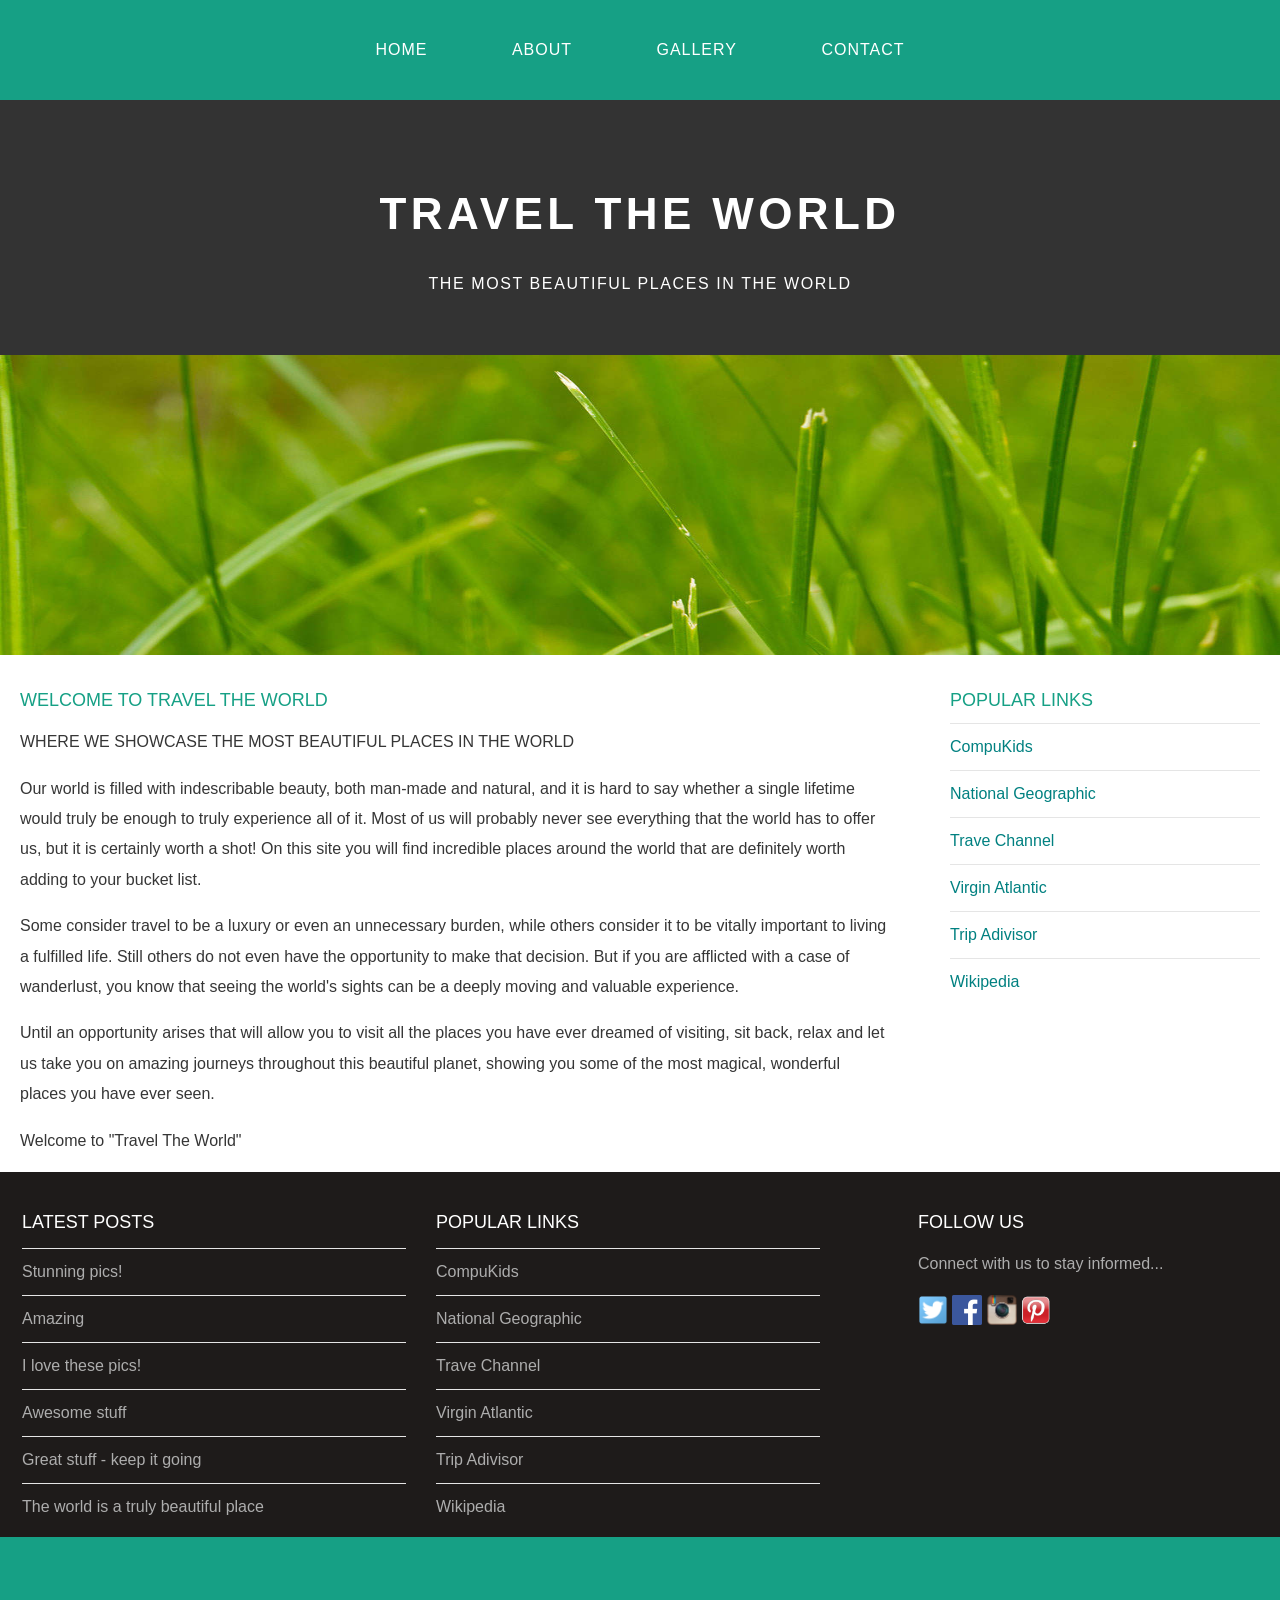
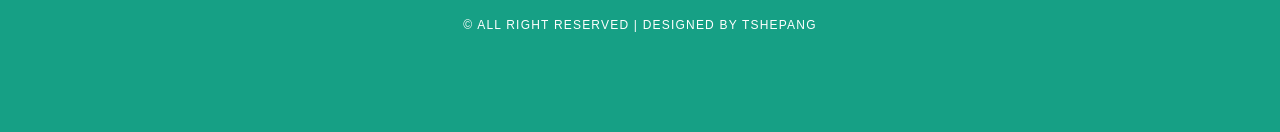
<file: index.html>
<!DOCTYPE html>
<html lang="en">
<head>
    <title>Travel The World</title>
    <link rel="stylesheet" href="styles.css">
</head>
<body>
    <div id="menu">
        <ul>
            <li><a href="#">Home</a></li>
            <li><a href="about.html">About</a></li>
            <li><a href="gallery.html">Gallery</a></li>
            <li><a href="contact.html">Contact</a></li>
        </ul>
    </div>

    <div id="header">
        <h1>TRAVEL THE WORLD</h1>
        <p>THE MOST BEAUTIFUL PLACES IN THE WORLD</p>
    </div>

    <div id="banner">
        <img src="images/pic01.jpg"/>
    </div>

    <div id="page">
        <div id="content">
            <h2>Welcome to Travel The World</h2>
            <p>WHERE WE SHOWCASE THE MOST BEAUTIFUL PLACES IN THE WORLD</p>
            <p>Our world is filled with indescribable beauty, both man-made and natural, and it is hard to say whether a single lifetime would truly be enough to truly experience all of it. Most of us will probably never see everything that the world has to offer us, but it is certainly worth a shot! On this site you will find incredible places around the world that are definitely worth adding to your bucket list.</p>
            <p>Some consider travel to be a luxury or even an unnecessary burden, while others consider it to be vitally important to living a fulfilled life. Still others do not even have the opportunity to make that decision. But if you are afflicted with a case of wanderlust, you know that seeing the world's sights can be a deeply moving and valuable experience.</p>
            <p>Until an opportunity arises that will allow you to visit all the places you have ever dreamed of visiting, sit back, relax and let us take you on amazing journeys throughout this beautiful planet, showing you some of the most magical, wonderful places you have ever seen.</p>
            <p>Welcome to "Travel The World"</p>
        </div>
        <div id="sidebar">
            <h2>Popular Links</h2>
            <ul class="styled">
                <li><a href="http://www.compukids.me">CompuKids</a></li>
                <li><a href="http://www.nationalgeographic.com/">National Geographic</a></li>
                <li><a href="http://www.travelchannel.com/">Trave Channel</a></li>
                <li><a href="http://www.virgin-atlantic.com/us/en.html">Virgin Atlantic</a></li>
                <li><a href="http://www.tripadvisor.com">Trip Adivisor</a></li>
                <li><a href="https://en.wikipedia.org/wiki/Main_Page">Wikipedia</a></li>
            </ul>
        </div>
    </div>
    <div id="footer">
        <div id="box1">
            <h2>Latest Posts</h2>
            <ul class="styled">
                <li><a href="#">Stunning pics!</a></li>
                <li><a href="#">Amazing</a></li>
                <li><a href="#">I love these pics!</a></li>
                <li><a href="#">Awesome stuff</a></li>
                <li><a href="#">Great stuff - keep it going</a></li>
                <li><a href="#">The world is a truly beautiful place</a></li>
            </ul>
        </div>
        <div id="box2">
            <h2>Popular Links</h2>
            <ul class="styled">
                <li><a href="http://www.compukids.me">CompuKids</a></li>
                <li><a href="http://www.nationalgeographic.com/">National Geographic</a></li>
                <li><a href="http://www.travelchannel.com/">Trave Channel</a></li>
                <li><a href="http://www.virgin-atlantic.com/us/en.html">Virgin Atlantic</a></li>
                <li><a href="http://www.tripadvisor.com">Trip Adivisor</a></li>
                <li><a href="https://en.wikipedia.org/wiki/Main_Page">Wikipedia</a></li>
            </ul>
        </div>
        <div id="box3">
            <h2>Follow Us</h2>
            <p>Connect with us to stay informed...</p>
            <a href="#"><img src="images/twitter.png" height="30"/></a>
            <a href="#"><img src="images/facebook.png" height="30"/></a>
            <a href="#"><img src="images/instagram.png" height="30"/></a>
            <a href="#"><img src="images/pinterest.png" height="30"/></a>           
        </div>
    </div>
    <div id="copyright">
        <p>&copy; All Right Reserved | Designed By Tshepang</p>
    </div>
</body>
</html>
</file>
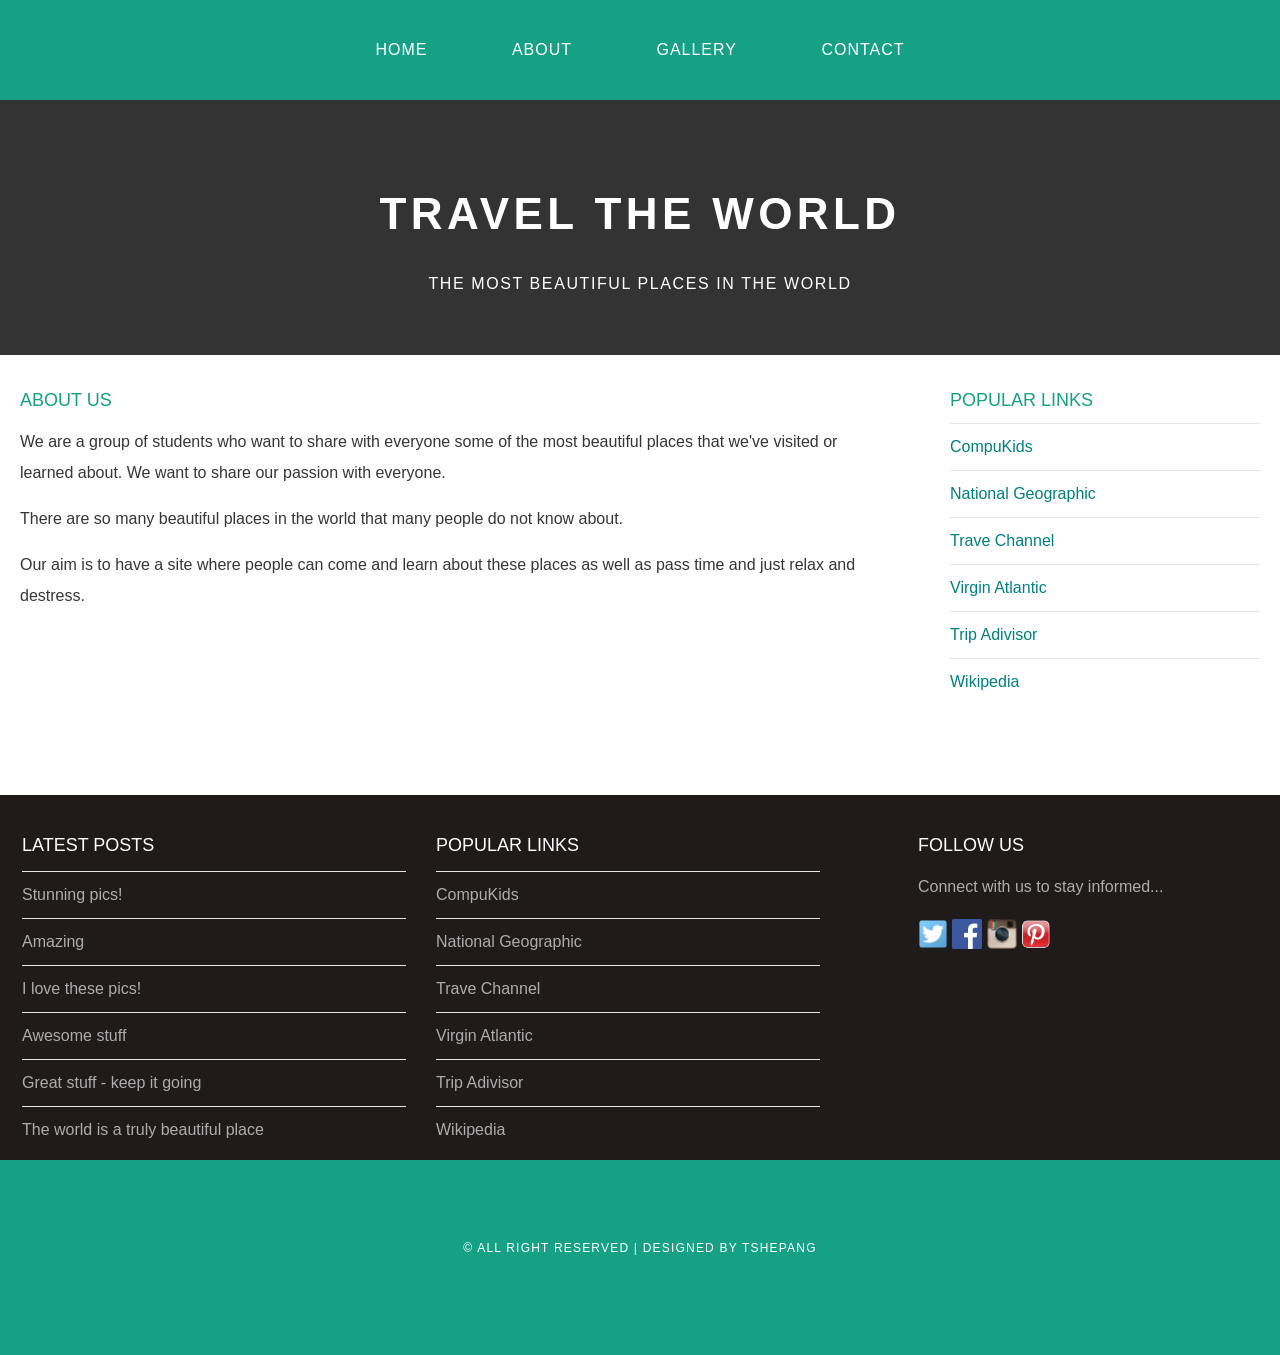
<file: about.html>
<!DOCTYPE html>
<html lang="en">
<head>
    <title>Travel The World</title>
    <link rel="stylesheet" href="styles.css">
</head>
<body>
    <div id="menu">
        <ul>
            <li><a href="index.html">Home</a></li>
            <li><a href="#">About</a></li>
            <li><a href="gallery.html">Gallery</a></li>
            <li><a href="contact.html">Contact</a></li>
        </ul>
    </div>

    <div id="header">
        <h1>TRAVEL THE WORLD</h1>
        <p>THE MOST BEAUTIFUL PLACES IN THE WORLD</p>
    </div>

    <div id="page">
        <div id="content">
            <h2>About Us</h2>
            <p>We are a group of students who want to share with everyone some of the most beautiful places that we've visited or learned about. We want to share our passion with everyone.</p>
            <p>There are so many beautiful places in the world that many people do not know about. </p>
            <p>Our aim is to have a site where people can come and learn about these places as well as pass time and just relax and destress. </p>
        </div>
        <div id="sidebar">
            <h2>Popular Links</h2>
            <ul class="styled">
                <li><a href="http://www.compukids.me">CompuKids</a></li>
                <li><a href="http://www.nationalgeographic.com/">National Geographic</a></li>
                <li><a href="http://www.travelchannel.com/">Trave Channel</a></li>
                <li><a href="http://www.virgin-atlantic.com/us/en.html">Virgin Atlantic</a></li>
                <li><a href="http://www.tripadvisor.com">Trip Adivisor</a></li>
                <li><a href="https://en.wikipedia.org/wiki/Main_Page">Wikipedia</a></li>
            </ul>
        </div>
    </div>
    <div id="footer">
        <div id="box1">
            <h2>Latest Posts</h2>
            <ul class="styled">
                <li><a href="#">Stunning pics!</a></li>
                <li><a href="#">Amazing</a></li>
                <li><a href="#">I love these pics!</a></li>
                <li><a href="#">Awesome stuff</a></li>
                <li><a href="#">Great stuff - keep it going</a></li>
                <li><a href="#">The world is a truly beautiful place</a></li>
            </ul>
        </div>
        <div id="box2">
            <h2>Popular Links</h2>
            <ul class="styled">
                <li><a href="http://www.compukids.me">CompuKids</a></li>
                <li><a href="http://www.nationalgeographic.com/">National Geographic</a></li>
                <li><a href="http://www.travelchannel.com/">Trave Channel</a></li>
                <li><a href="http://www.virgin-atlantic.com/us/en.html">Virgin Atlantic</a></li>
                <li><a href="http://www.tripadvisor.com">Trip Adivisor</a></li>
                <li><a href="https://en.wikipedia.org/wiki/Main_Page">Wikipedia</a></li>
            </ul>
        </div>
        <div id="box3">
            <h2>Follow Us</h2>
            <p>Connect with us to stay informed...</p>
            <a href="#"><img src="images/twitter.png" height="30"/></a>
            <a href="#"><img src="images/facebook.png" height="30"/></a>
            <a href="#"><img src="images/instagram.png" height="30"/></a>
            <a href="#"><img src="images/pinterest.png" height="30"/></a>           
        </div>
    </div>
    <div id="copyright">
        <p>&copy; All Right Reserved | Designed By Tshepang</p>
    </div>
</body>
</html>
</file>
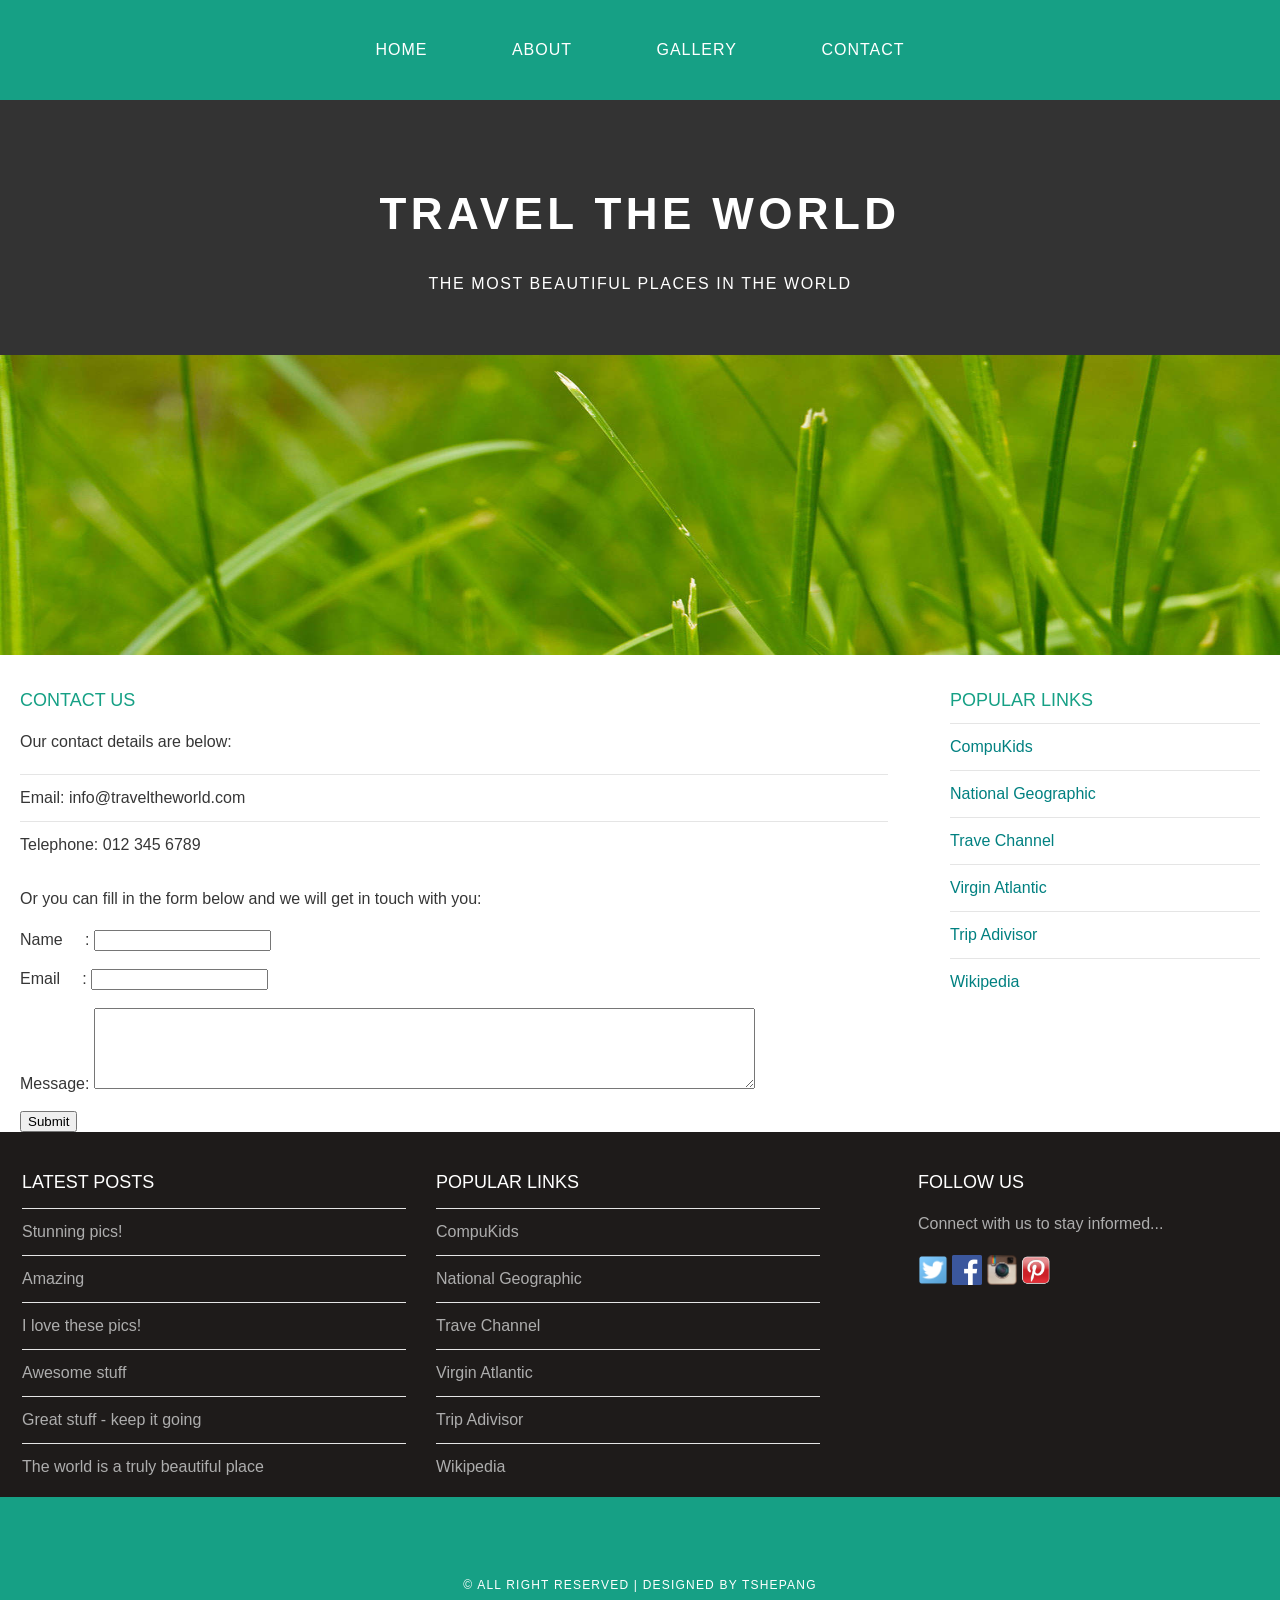
<file: contact.html>
<!DOCTYPE html>
<html lang="en">
<head>
    <title>Travel The World</title>
    <link rel="stylesheet" href="styles.css">
</head>
<body>
    <div id="menu">
        <ul>
            <li><a href="index.html">Home</a></li>
            <li><a href="about.html">About</a></li>
            <li><a href="gallery.html">Gallery</a></li>
            <li><a href="#">Contact</a></li>
        </ul>
    </div>

    <div id="header">
        <h1>TRAVEL THE WORLD</h1>
        <p>THE MOST BEAUTIFUL PLACES IN THE WORLD</p>
    </div>

    <div id="banner">
        <img src="images/pic01.jpg"/>
    </div>

    <div id="page">
        <div id="content">
            <h2>Contact Us</h2>
            <p>Our contact details are below:</p>
            <ul class="styled">
                <li>Email: info@traveltheworld.com</li>
                <li>Telephone: 012 345 6789</li>
            </ul>

            <p>Or you can fill in the form below and we will get in touch with you:</p>
            <form>
                    Name&nbsp;&nbsp;&nbsp;&nbsp;&nbsp;: <input type="text" /><br/><br/>
                    Email&nbsp;&nbsp;&nbsp;&nbsp;&nbsp;: <input type="email" /><br/><br/>
                    Message: <textarea cols="80" rows="5"></textarea><br/><br/>
                    <input type="submit" value="Submit"/>
            </form>
        </div>

        <div id="sidebar">
            <h2>Popular Links</h2>
            <ul class="styled">
                <li><a href="http://www.compukids.me">CompuKids</a></li>
                <li><a href="http://www.nationalgeographic.com/">National Geographic</a></li>
                <li><a href="http://www.travelchannel.com/">Trave Channel</a></li>
                <li><a href="http://www.virgin-atlantic.com/us/en.html">Virgin Atlantic</a></li>
                <li><a href="http://www.tripadvisor.com">Trip Adivisor</a></li>
                <li><a href="https://en.wikipedia.org/wiki/Main_Page">Wikipedia</a></li>
            </ul>
        </div>
    </div>
    <div id="footer">
        <div id="box1">
            <h2>Latest Posts</h2>
            <ul class="styled">
                <li><a href="#">Stunning pics!</a></li>
                <li><a href="#">Amazing</a></li>
                <li><a href="#">I love these pics!</a></li>
                <li><a href="#">Awesome stuff</a></li>
                <li><a href="#">Great stuff - keep it going</a></li>
                <li><a href="#">The world is a truly beautiful place</a></li>
            </ul>
        </div>
        <div id="box2">
            <h2>Popular Links</h2>
            <ul class="styled">
                <li><a href="http://www.compukids.me">CompuKids</a></li>
                <li><a href="http://www.nationalgeographic.com/">National Geographic</a></li>
                <li><a href="http://www.travelchannel.com/">Trave Channel</a></li>
                <li><a href="http://www.virgin-atlantic.com/us/en.html">Virgin Atlantic</a></li>
                <li><a href="http://www.tripadvisor.com">Trip Adivisor</a></li>
                <li><a href="https://en.wikipedia.org/wiki/Main_Page">Wikipedia</a></li>
            </ul>
        </div>
        <div id="box3">
            <h2>Follow Us</h2>
            <p>Connect with us to stay informed...</p>
            <a href="#"><img src="images/twitter.png" height="30"/></a>
            <a href="#"><img src="images/facebook.png" height="30"/></a>
            <a href="#"><img src="images/instagram.png" height="30"/></a>
            <a href="#"><img src="images/pinterest.png" height="30"/></a>           
        </div>
    </div>
    <div id="copyright">
        <p>&copy; All Right Reserved | Designed By Tshepang</p>
    </div>
</body>
</html>
</file>
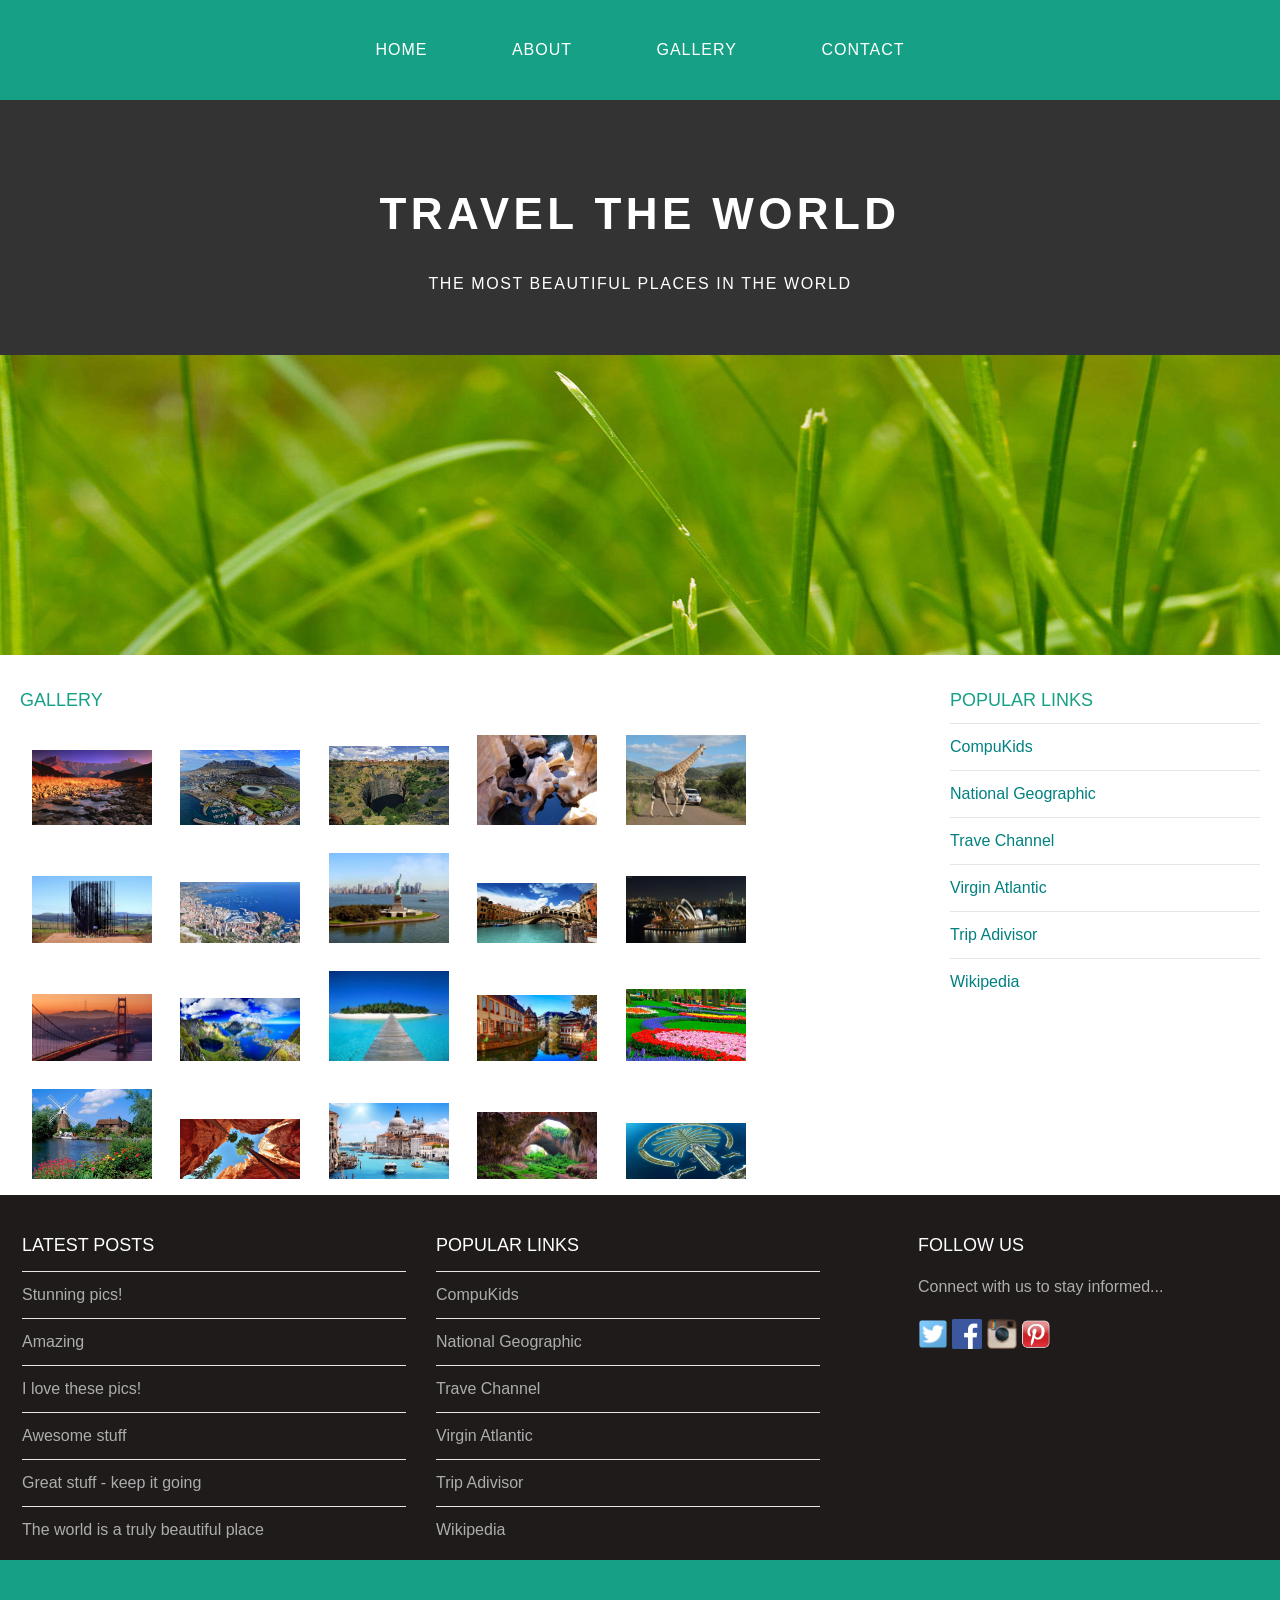
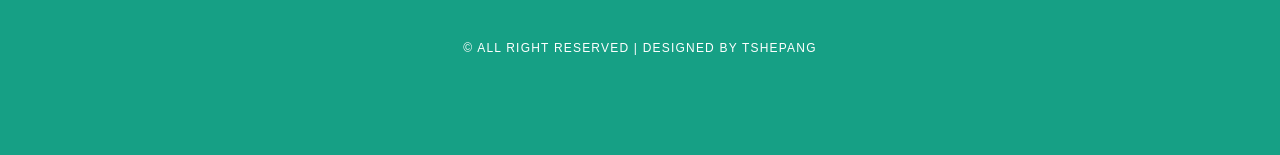
<file: gallery.html>
<!DOCTYPE html>
<html lang="en">
<head>
    <title>Travel The World</title>
    <link rel="stylesheet" href="styles.css">

</head>
<body>
    <div id="menu">
        <ul>
            <li><a href="index.html">Home</a></li>
            <li><a href="about.html">About</a></li>
            <li><a href="#">Gallery</a></li>
            <li><a href="contact.html">Contact</a></li>
        </ul>
    </div>

    <div id="header">
        <h1>TRAVEL THE WORLD</h1>
        <p>THE MOST BEAUTIFUL PLACES IN THE WORLD</p>
    </div>

    <div id="banner">
        <img src="images/pic01.jpg"/>
    </div>

    <div id="page">
        <div id="content">
            <h2>Gallery</h2>
            <div id="gallery">
                <img src="images/pic1.jpg"/>
                <img src="images/pic2.jpg"/>
                <img src="images/pic3.jpg"/>
                <img src="images/pic4.jpg"/>
                <img src="images/pic5.jpg"/>
                <img src="images/pic6.jpg"/>
                <img src="images/pic7.jpg"/>
                <img src="images/pic8.jpg"/>
                <img src="images/pic9.jpg"/>
                <img src="images/pic10.jpg"/>
                <img src="images/pic11.jpg"/>
                <img src="images/pic12.jpg"/>
                <img src="images/pic13.jpg"/>
                <img src="images/pic14.jpg"/>
                <img src="images/pic15.jpg"/>
                <img src="images/pic16.jpg"/>
                <img src="images/pic17.jpg"/>
                <img src="images/pic18.jpg"/>
                <img src="images/pic19.jpg"/>
                <img src="images/pic20.jpg"/>
            </div>
        </div>
        <div id="sidebar">
            <h2>Popular Links</h2>
            <ul class="styled">
                <li><a href="http://www.compukids.me">CompuKids</a></li>
                <li><a href="http://www.nationalgeographic.com/">National Geographic</a></li>
                <li><a href="http://www.travelchannel.com/">Trave Channel</a></li>
                <li><a href="http://www.virgin-atlantic.com/us/en.html">Virgin Atlantic</a></li>
                <li><a href="http://www.tripadvisor.com">Trip Adivisor</a></li>
                <li><a href="https://en.wikipedia.org/wiki/Main_Page">Wikipedia</a></li>
            </ul>
        </div>
    </div>
    <div id="footer">
        <div id="box1">
            <h2>Latest Posts</h2>
            <ul class="styled">
                <li><a href="#">Stunning pics!</a></li>
                <li><a href="#">Amazing</a></li>
                <li><a href="#">I love these pics!</a></li>
                <li><a href="#">Awesome stuff</a></li>
                <li><a href="#">Great stuff - keep it going</a></li>
                <li><a href="#">The world is a truly beautiful place</a></li>
            </ul>
        </div>
        <div id="box2">
            <h2>Popular Links</h2>
            <ul class="styled">
                <li><a href="http://www.compukids.me">CompuKids</a></li>
                <li><a href="http://www.nationalgeographic.com/">National Geographic</a></li>
                <li><a href="http://www.travelchannel.com/">Trave Channel</a></li>
                <li><a href="http://www.virgin-atlantic.com/us/en.html">Virgin Atlantic</a></li>
                <li><a href="http://www.tripadvisor.com">Trip Adivisor</a></li>
                <li><a href="https://en.wikipedia.org/wiki/Main_Page">Wikipedia</a></li>
            </ul>
        </div>
        <div id="box3">
            <h2>Follow Us</h2>
            <p>Connect with us to stay informed...</p>
            <a href="#"><img src="images/twitter.png" height="30"/></a>
            <a href="#"><img src="images/facebook.png" height="30"/></a>
            <a href="#"><img src="images/instagram.png" height="30"/></a>
            <a href="#"><img src="images/pinterest.png" height="30"/></a>           
        </div>
    </div>
    <div id="copyright">
        <p>&copy; All Right Reserved | Designed By Tshepang</p>
    </div>
</body>
</html>
</file>
<file: styles.css>
/**************************************************************/
/* Universal styles                                           */
/**************************************************************/

body{
    margin:0;
    padding:0;
    background-color: #ffffff;
    font-family:'Raleway', sans-serif;
    font-size:16px;
    font-weight: 400;
    color:#363636;
}
p{
    line-height: 190%;
}

a{
    text-decoration: none;
    color:teal;
}

/**************************************************************/
/* Menu styles                                                */
/**************************************************************/

#menu{
    background-color:#16a085;
    height: 100px;
}

#menu ul{
    margin:0;
    padding:0;
    list-style-type:none;
    text-align: center;

}

#menu li{
    display:inline-block;
}

#menu a{
    letter-spacing:1px;
    text-decoration: none;
    text-align:center;
    text-transform: uppercase;
    font-size:16px;
    line-height: 100px;
    color:#ffffff;

    padding:0 40px;
    border:none;
    display:block;

}

#menu a:hover{
    background-color:#1abc9c;
}

/***************************************************************/
/* Header styles                                               */
/***************************************************************/

#header{
    padding:60px 0px 40px 0px;
    background-color:#333333;
    text-align:center;

}

#header h1{
    letter-spacing: 0.1em;
    color:#ffffff;
    font-size: 44px;
}

#header p{
    letter-spacing: 0.1em;
    color:#ffffff;
}

/***************************************************************/
/* Banner styles                                               */
/***************************************************************/

#banner{
    height:300px;
}

#banner img{
    width:100%;
    height:300px;
}

/***************************************************************/
/* Page styles                                                 */
/***************************************************************/

#page{
    min-height:400px;
    padding:20px;
}

#page h2{
    margin-bottom:12px;
    text-transform:uppercase;
    font-weight:400;
    font-size:18px;
    color:#16a085;
}

/* CONTENT */

#content{
    float:left;
    width:70%;
}

/*SIDEBAR */

#sidebar{
    float:right;
    width:25%;
}

/* lists */

ul.styled{
    margin:0;
    padding:0;
    list-style-type:none;
}

ul.styled li{
    border-top: solid 1px #e5e5e5;
    padding: 14px 0px;
}

/***************************************************************/
/* Footer styles                                               */
/***************************************************************/

#footer{
    width:100%;
    height:340px;
    background-color:#1e1b1a;
    padding-top: 25px;
    padding-left:22px;
    clear:both;
}

#footer h2{
    font-size:18px;
    font-weight:400;
    text-transform:uppercase;
    color:#ffffff;
}

#footer p{
    color:#adadad;
}

#footer a{
    color:#adadad;
}

#box1{
    float:left;
    width:30%;
    padding-right:30px;

}

#box2{
    float:left;
    width:30%;
    padding-right:30px;
}

#box3{
    float:right;
    width:30%;
    padding-left:30px;
}

/**********************************************************/
/* Copyright styles                                       */
/**********************************************************/

#copyright{
    width:100%;
    height:130px;
    background-color:#16a085;
    text-align:center;
    padding-top:65px;
    clear:both
}

#copyright p{
    font-size:12px;
    letter-spacing: 0.1em;
    text-transform: uppercase;
    color:#ffffff;
}

/**********************************************************/
/* Gallery styles                                         */
/**********************************************************/

#gallery img{
	width:120px;
	margin:12px;
	-moz-transition: -moz-transform 0.5s ease-in;
	-webkit-transition: -webkit-transform 0.5s ease-in;
	-o-transition: -o-transform 0.5s ease-in;
}

#gallery img:hover{
	-moz-transform: scale(3);
	-webkit-transform: scale(3);
	-o-transform: scale(3);
 }
</file>
